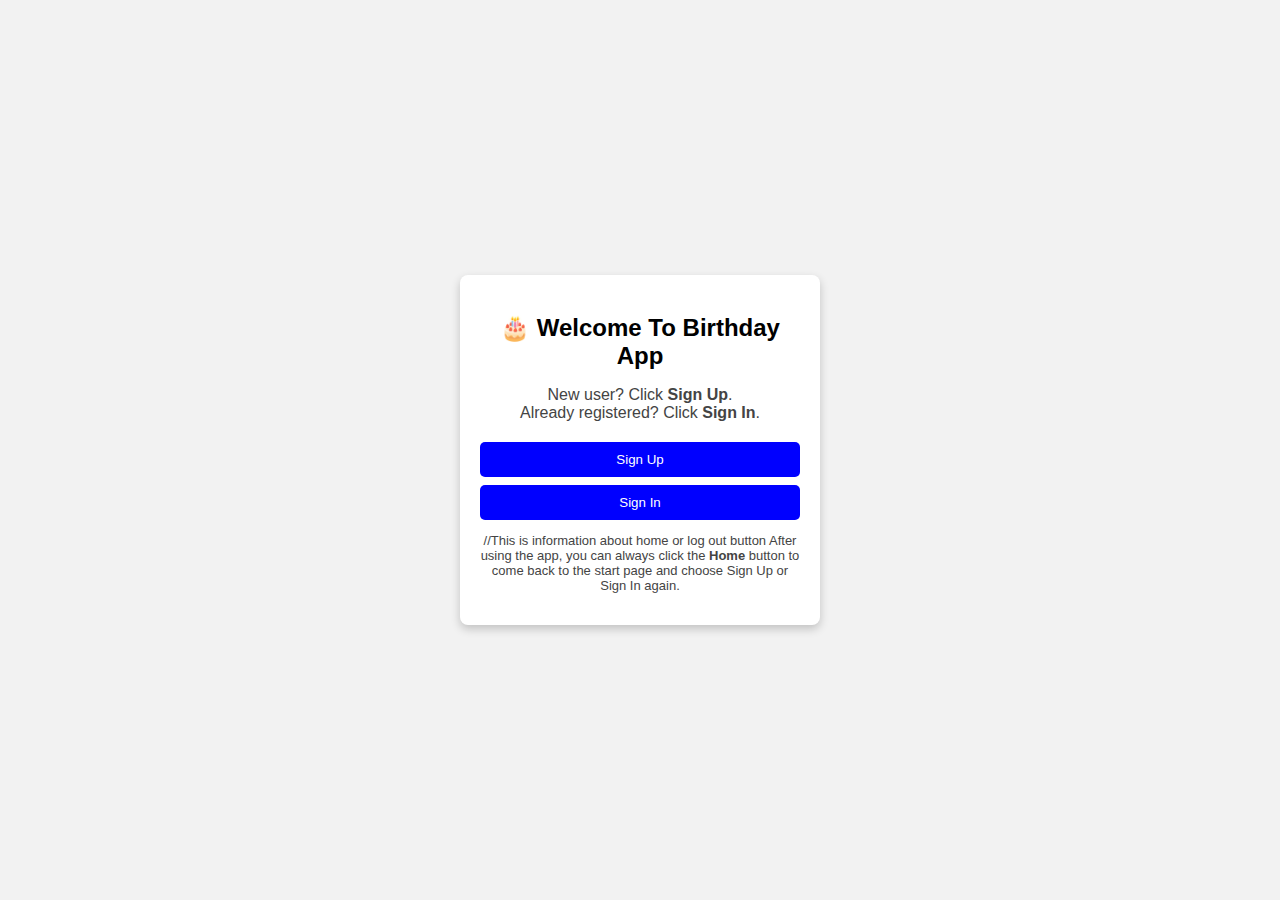
<file: Index/index.html>
<!DOCTYPE html>
<html lang="en">
<head>
  <meta charset="UTF-8">
  <title>Birthday App - Welcome Page</title>
  <link rel="stylesheet" href="index.css">
</head>
<body>
  <!-- This is the main index page for the Birthday App -->
     <div class="card">  
    <h2>🎂 Welcome To Birthday App</h2>
    <p>
      New user? Click <b>Sign Up</b>.<br>
      Already registered? Click <b>Sign In</b>.
    </p>
    <!-- Buttons for navigation -->
      <button onclick="location.href='../UserSignUpPage.html'">Sign Up</button>
    <button onclick="location.href='../SigninPage.html'">Sign In</button>
  
     <p class="home-info">//This is information about home or log out button
      After using the app, you can always click the <b>Home</b> button to come back
      to the start page and choose Sign Up or Sign In again.
    </p>
  </div>
</body>
</html>
</file>
<file: Index/index.css>
/* Page layout */
body {
  margin: 0;
  height: 100vh;
  display: flex;
  justify-content: center;
  align-items: center;
  font-family: Arial, sans-serif;
  background: #f2f2f2;
}

/* Main card */
.card {
  background: white;
  width: 320px;
  padding: 20px;
  border-radius: 8px;
  text-align: center;
  box-shadow: 0 4px 10px rgba(0,0,0,0.2);
}

/* Heading */
.card h2 {
  margin-bottom: 10px;
}

/* Normal text */
.card p {
  color: #444;
  margin-bottom: 12px;
}

/* Home info text */
.home-info {
  font-size: 13px;
  color: #666;
}

/* Buttons */
button {
  width: 100%;
  padding: 10px;
  margin-top: 8px;
  border: none;
  border-radius: 5px;
  background: blue;
  color: white;
  cursor: pointer;
}

button:hover {
  background: darkblue;
}
</file>
